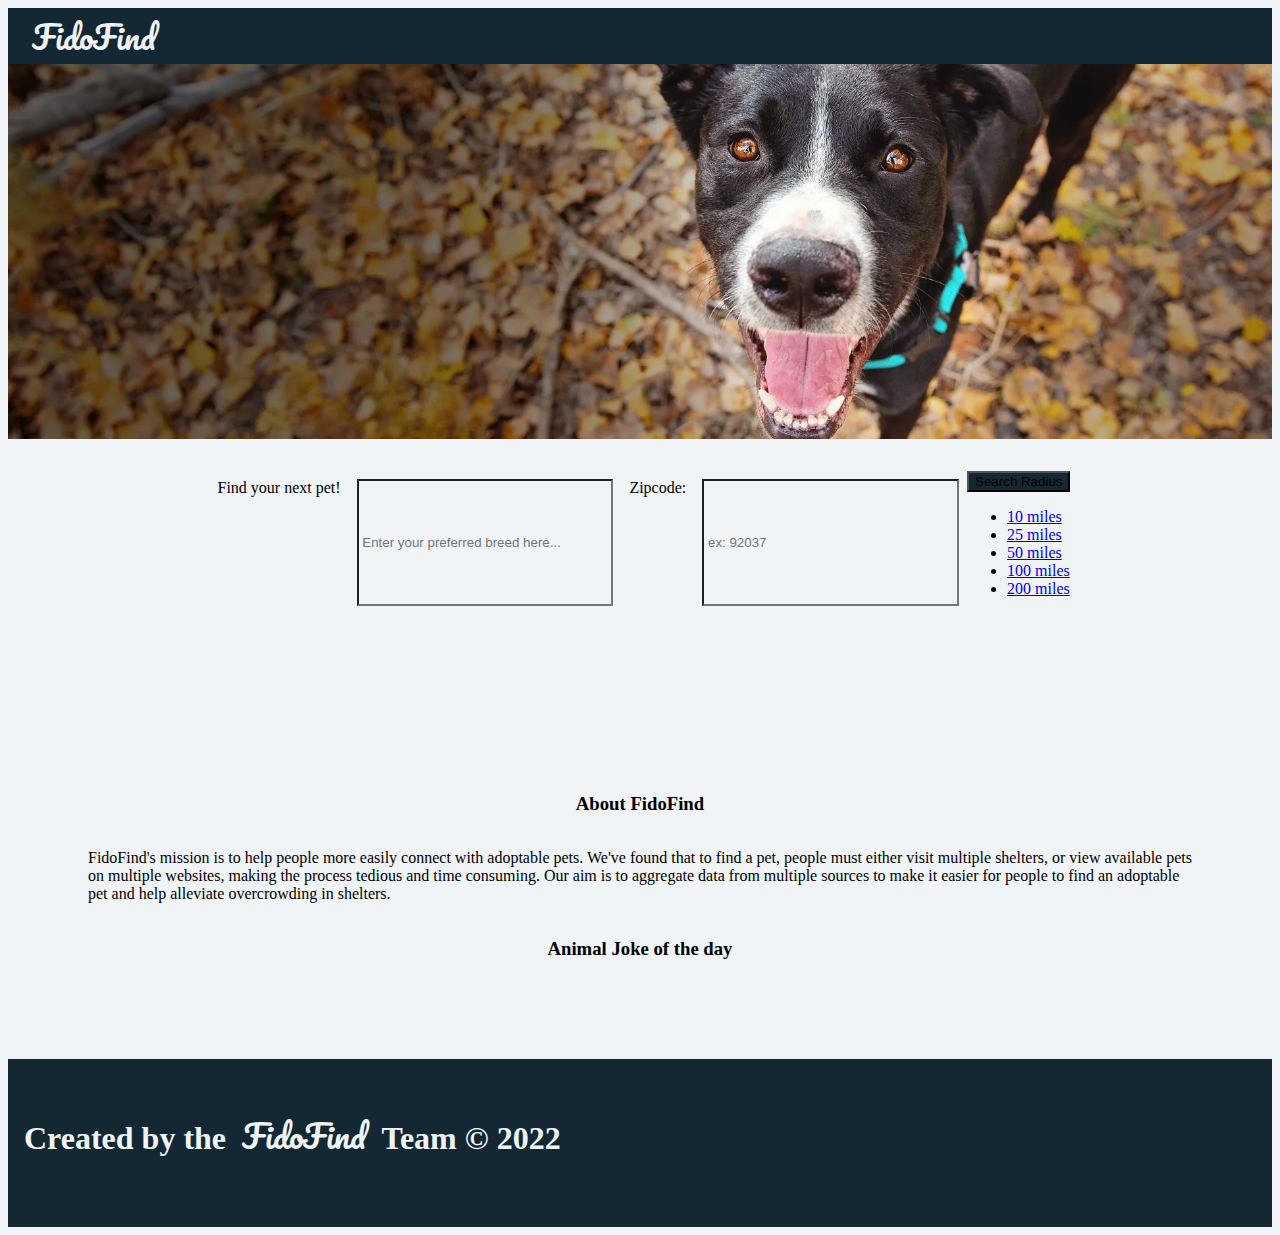
<file: index.html>
<!DOCTYPE html>
<html lang="en">
  <head>
    <meta charset="UTF-8" />
    <meta http-equiv="X-UA-Compatible" content="IE=edge" />
    <meta name="viewport" content="width=device-width, initial-scale=1.0" />
    <link
      href="https://cdn.jsdelivr.net/npm/bootstrap@5.2.2/dist/css/bootstrap.min.css"
      rel="stylesheet"
      integrity="sha384-Zenh87qX5JnK2Jl0vWa8Ck2rdkQ2Bzep5IDxbcnCeuOxjzrPF/et3URy9Bv1WTRi"
      crossorigin="anonymous"
    />
    <link rel="stylesheet" href="./assets/css/style.css" />
    <link rel="icon" href="data:;base64,=" />
    <title>FidoFind</title>
  </head>

  <body>
    <nav class="navbar navbar-expand-lg">
      <div class="navbar-brand container-fluid">
        <p class="navbar-brand">FidoFind</p>
      </div>
    </nav>
    <figure class="hero-img" src></figure>
    <search class="searchBar">
      <label for="petSearch" class="form-label">Find your next pet!</label>
      <input
        class="form-control"
        id="breed-search"
        list="breed-list"
        placeholder=" Enter your preferred breed here..."
      />
      <datalist id="breed-list"> </datalist>
      <label for="petSearch" class="form-label">Zipcode:</label>
      <input
        class="form-control"
        id="zip-code-search"
        placeholder=" ex: 92037"
      />
      <div class="radius-btn dropdown">
        <button
          class="radius btn btn-secondary dropdown-toggle"
          type="button"
          data-bs-toggle="dropdown"
          aria-expanded="false"
        >
          Search Radius
        </button>
        <ul class="dropdown-menu">
          <li><a class="dropdown-item" href="#">10 miles</a></li>
          <li><a class="dropdown-item" href="#">25 miles</a></li>
          <li><a class="dropdown-item" href="#">50 miles</a></li>
          <li><a class="dropdown-item" href="#">100 miles</a></li>
          <li><a class="dropdown-item" href="#">200 miles</a></li>
        </ul>
      </div>
    </search>
    <article class="d-flex justify-content m-0">
      <p class="alertMessage" style="display: none;"><mark>***Please enter a valid Zip Code***</mark></p>
    </article>
    <article class="d-flex justify-content mt-5">
      <h3 class="d-flex justify-content">About FidoFind</h3>
      <p class="mission d-flex text-center">
        FidoFind's mission is to help people more easily connect with adoptable
        pets. We've found that to find a pet, people must either visit multiple
        shelters, or view available pets on multiple websites, making the
        process tedious and time consuming. Our aim is to aggregate data from
        multiple sources to make it easier for people to find an adoptable pet
        and help alleviate overcrowding in shelters.
      </p>
      <h3 class="d-flex justify-content">Animal Joke of the day</h3>
      <p class="text-center fun-facts col-12"></p>
    </article>

    <script
      src="https://cdn.jsdelivr.net/npm/@popperjs/core@2.11.6/dist/umd/popper.min.js"
      integrity="sha384-oBqDVmMz9ATKxIep9tiCxS/Z9fNfEXiDAYTujMAeBAsjFuCZSmKbSSUnQlmh/jp3"
      crossorigin="anonymous"
    ></script>
    <script
      src="https://cdn.jsdelivr.net/npm/bootstrap@5.2.2/dist/js/bootstrap.min.js"
      integrity="sha384-IDwe1+LCz02ROU9k972gdyvl+AESN10+x7tBKgc9I5HFtuNz0wWnPclzo6p9vxnk"
      crossorigin="anonymous"
    ></script>
    <script src="./assets/js/script.js"></script>

    <footer class="d-flex footer-banner">
      <h3 class="text-center footer-banner">
        Created by the <span class="navbar-brand">FidoFind</span> Team &copy;
        2022
      </h3>
    </footer>
  </body>
</html>
</file>
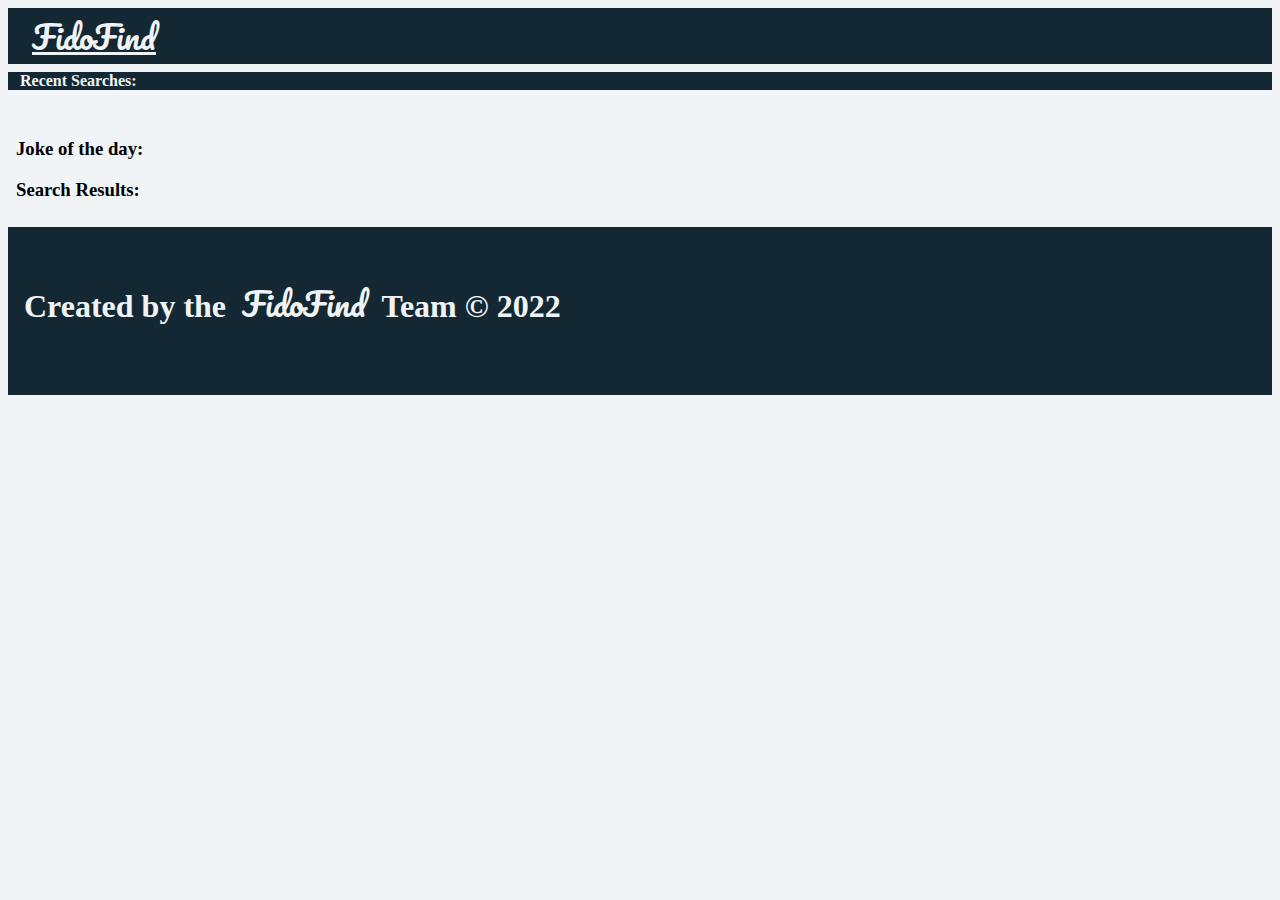
<file: search_results.html>
<!DOCTYPE html>
<html lang="en">
  <head>
    <meta charset="UTF-8" />
    <meta http-equiv="X-UA-Compatible" content="IE=edge" />
    <meta name="viewport" content="width=device-width, initial-scale=1.0" />
    <link
      href="https://cdn.jsdelivr.net/npm/bootstrap@5.2.2/dist/css/bootstrap.min.css"
      rel="stylesheet"
      integrity="sha384-Zenh87qX5JnK2Jl0vWa8Ck2rdkQ2Bzep5IDxbcnCeuOxjzrPF/et3URy9Bv1WTRi"
      crossorigin="anonymous"
    />
    <link rel="stylesheet" href="./assets/css/results.css" />
    <link rel="icon" href="data:;base64,=" />
    <title>FidoFind</title>
  </head>
  <body>
    <nav class="sticky-top navbar navbar-expand-lg">
      <div class="navbar-brand container-fluid">
        <a class="navbar-brand" href="./index.html">FidoFind</a>
      </div>
    </nav>
    <div class="search-container row">
      <div class="search-params col-3">
        <!-- <h3 class="refine-title text-center">Refine your search:</h3> -->
        <!-- <div class="input-group mb-2">
          <input
          class="form-control"
            id="breed-search"
            list="breed-list"
            placeholder=" Enter your preferred breed here..."
          />
        </div>
        <div class="input-group mb-2">
          <input
            class="form-control"
            id="exampleDataList"
            list="age-list"
            placeholder=" Enter the age here..."
          />
        </div>
        <div class="input-group mb-2">
          <input
            class="form-control"
            id="exampleDataList"
            list="breed-list"
            placeholder=" Enter a new Zip Code here..."
            />
        </div>
        <div class="radius-btn dropdown d-flex justify-content-center">
          <button
          class="radius btn btn-secondary dropdown-toggle col-10"
          type="button"
          data-bs-toggle="dropdown"
          aria-expanded="false"
          >
          Search Radius
        </button>
        <ul class="dropdown-menu">
          <li><a class="dropdown-item">10 miles</a></li>
          <li><a class="dropdown-item">25 miles</a></li>
          <li><a class="dropdown-item">50 miles</a></li>
          <li><a class="dropdown-item">100 miles</a></li>
          <li><a class="dropdown-item">200 miles</a></li>
        </ul>
      </div> -->
        <!-- <div class="search-btn d-flex justify-content-center">
          <button
            class="refine-search col-10 row d-flex justify-content-center"
          >
            Search
          </button>
        </div> -->
        <h4 class="searchHistory col-10 row mx-auto d-flex justify-content-around">Recent Searches:</h4>
        <div
          class="searchHistory col-10 row mx-auto d-flex justify-content-around"
          id="history"
        ></div>
      </div>
      <div class="search-results text-center col-9">
        <h3>Joke of the day:</h3>
        <p class="text-center fun-facts"></p>
        <!-- Insert API data -->
        <h3>Search Results:</h3>

        <!-- Beginning of template -->
        <!-- <div class="result-template">
          <div class="pet-info-basics row">
            <div class="col-3">
              <h4 class="row pet-name d-flex justify-content-center">Fido</h4>
              <img
                class="pet-img justify-content-center"
                src="./assets/images/dog-template.jpg"
              />
            </div>
            <div class="col-6 container">
              <div class="pet-info-details">
                <h4>Description:</h4>
                <h6 class="pet-description">
                  Fido is a friendly black lab puppy. He's 3 months old and
                  loves to lick faces and nibble on hands. He is up to date on
                  his vaccinations and looking for his forever home. Come pick
                  him up today!
                </h6>
                <h5 class="col-12">
                  Location:
                  <span class="col-9 pet-location-name"
                    >Furry Friends Animal Rescue</span
                  ><span class="organization-phone justify-content-around"
                    >(800) 555-1234</span
                  >
                </h5>
                <h5 class="col-9 org-address-1">1234 Main St.</h5>
                <h5 class="col-9 org-address-2">San Diego, CA 92010</h5>
                <button
                  class="refine-search col-10 d-flex justify-content-center"
                >
                  Get Directions to Fido!
                </button>
                <h5 class="col-9 distance">
                  <span class="pet-name">Fido</span> is: 26 miles away from your
                  location
                </h5>
              </div>
            </div>
            <div class="pet-info-contact col-3">
              <h4>Shelter Information:</h4>
              <img
                class="org-img justify-content-center"
                src="./assets/images/logo-template.jpg"
              />
              <a class="organization-URL justify-content-around"
                >www.animalrescue.com</a
              >
            </div>
          </div>
        </div> -->
        <!-- End of template -->
      </div>
    </div>
    <script
      src="https://cdn.jsdelivr.net/npm/@popperjs/core@2.11.6/dist/umd/popper.min.js"
      integrity="sha384-oBqDVmMz9ATKxIep9tiCxS/Z9fNfEXiDAYTujMAeBAsjFuCZSmKbSSUnQlmh/jp3"
      crossorigin="anonymous"
    ></script>
    <script
      src="https://cdn.jsdelivr.net/npm/bootstrap@5.2.2/dist/js/bootstrap.min.js"
      integrity="sha384-IDwe1+LCz02ROU9k972gdyvl+AESN10+x7tBKgc9I5HFtuNz0wWnPclzo6p9vxnk"
      crossorigin="anonymous"
    ></script>
    <script src="./assets/js/results.js"></script>

    <footer class="d-flex footer-banner">
      <h3 class="text-center footer-banner">
        Created by the <span class="navbar-brand">FidoFind</span> Team &copy;
        2022
      </h3>
    </footer>
  </body>
</html>
</file>
<file: assets/css/style.css>
@import url('https://fonts.googleapis.com/css2?family=Open+Sans:ital,wght@0,300;0,400;0,500;1,500&family=Pacifico&display=swap');

:root {
  --yellow: #fddd13;
  --orange: #fba276;
  --red: #e63238;
  --blue: #60b3e0;
  --dark-blue: #132833;
  --grey: #717271;
  --light: #f0f4f7;
}

*,
body {
  background-color: var(--light);
}

.navbar-brand,
nav {
  font-family: 'Pacifico', cursive;;
  font-size: 2rem;
  font-weight: 400;
  background-color: var(--dark-blue);
  color: var(--light);
  padding: 0rem 0.5rem;
  margin: 0rem;
}

.navbar-brand:hover {
  color: var(--light);
}

.hero-img {
  height: 375px;
  width: 100%;
  margin: 0px;
  background-image: url("../images/Dog.jpg");
  object-fit: fill;
  background-position: center;
  background-size: cover;
}

.searchBar {
    margin-top: 2rem;
    display: flex;
    flex-direction: row;
    justify-content: center;
}

.form-label {
  background-color: var(--grey-light);
  align-items: center;
  justify-content: center;
  margin: 0.5rem 0.5rem;
}

.form-control {
  width: 20%;
  margin: 0.5rem;
  padding: 0rem;
}

.btn-secondary, .btn-secondary:hover, .btn-secondary:active {
  background-color: var(--dark-blue);
}

.dropdown-menu {
  background-color: var(--light);
}

.dropdown-item:hover {
  background-color: var(--dark-blue);
  color: white;
}

article {
    margin: 5rem;
    display: flex;
    flex-wrap: wrap;
    justify-content: center;
}

.mission {
  justify-content: center;
}

.footer-banner {
  font-size: 2rem;
  background-color: var(--dark-blue);
  color: var(--light);
  padding: 0.5rem 0.5rem 1rem 0.5rem;
  justify-content: center;
}
</file>
<file: assets/css/results.css>
@import url("https://fonts.googleapis.com/css2?family=Open+Sans:ital,wght@0,300;0,400;0,500;1,500&family=Pacifico&display=swap");

:root {
  --yellow: #fddd13;
  --orange: #fba276;
  --red: #e63238;
  --blue: #60b3e0;
  --dark-blue: #132833;
  --grey: #717271;
  --light: #f0f4f7;
}

body {
  background-color: var(--light);
}

.navbar-brand,
nav {
  font-family: "Pacifico", cursive;
  font-size: 2rem;
  font-weight: 400;
  background-color: var(--dark-blue);
  color: var(--light);
  padding: 0rem 0.5rem;
  margin: 0rem;
}

.navbar-brand:hover {
  color: var(--light);
}

.search-params,
.search-items {
  background-color: var(--dark-blue);
  color: var(--light);
  padding: 0rem 0rem 0rem 0.75rem;
}

.form-control {
  display: flex;
  margin: 0.25rem 0.5rem 0rem 0.5rem;
}

.btn-secondary,
.btn-secondary:hover,
.btn-secondary:active {
  background-color: var(--dark-blue);
  border: 0.25rem solid var(--grey);
}

.btn-secondary {
  background-color: var(--dark-blue);
  border: 0.25rem solid var(--grey);
  border-radius: 0.25rem;
  color: var(--light);
  margin: 0.25rem 0rem;
}

.refine-search {
  background-color: var(--dark-blue);
  border: 0.25rem solid var(--grey);
  border-radius: 0.25rem;
  color: var(--light);
  margin: 0.25rem 0rem;
  padding: 6px;
}

.search-btn {
  border-bottom: 0.25rem solid var(--light);
  padding-bottom: 0.5rem;
}

.searchHistory {
  margin-top: 0.5rem;
}

.recent-search {
  background-color: var(--dark-blue);
  width: 100%;
  border: 0.25rem solid var(--grey);
  border-radius: 0.25rem;
  color: var(--light);
  margin: 0.25rem 0rem;
  padding: 6px;
}

.dropdown-menu {
  background-color: var(--light);
}

.dropdown-item:hover {
  background-color: var(--dark-blue);
  color: white;
}

.fun-facts {
  justify-content: center;
}

.search-results {
  padding: 0.5rem 0.75rem 0.5rem 0.5rem;
}

.result-template {
  border: 0.2rem solid var(--dark-blue);
  border-radius: 0.25rem;
  padding: 0.5rem;
  margin: 0.5rem 0.5rem 0.25rem 0rem;
}
.pet-info-details {
text-align: start;
}

.animal-details {
  text-align: start;
  padding-left: 4rem;
}

.pet-name {
  margin: 0rem;
}

.pet-img {
  width: 250px;
  padding: 0.5rem;
  border-radius: 1rem;
}

.org-address-1,
.org-address-2 {
  margin-left: 1rem;
}

.org-img {
  height: 200px;
  padding: 0.5rem;
  border-radius: 1rem;
}

.distance {
  margin-top: 1rem;
}

.pet-info-contact {
  padding: 0rem;
}

.organization-phone {
  margin-left: 0.5rem;
}

.organization-email {
  font-size: inherit;
  margin-left: 0.5rem;
}

.footer-banner {
  font-size: 2rem;
  background-color: var(--dark-blue);
  color: var(--light);
  padding: 0.5rem 0.5rem 1rem 0.5rem;
  justify-content: center;
}
</file>
